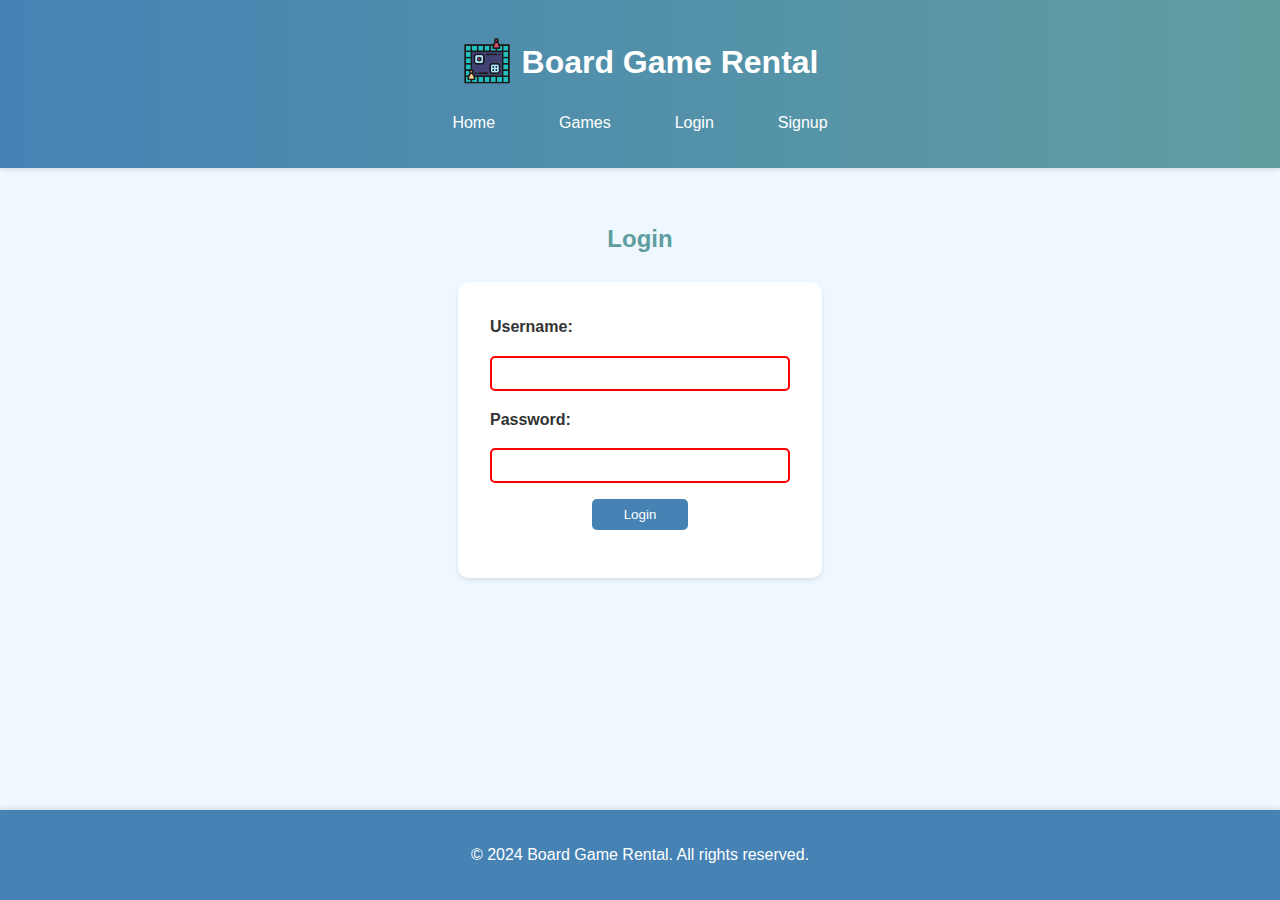
<file: login.html>
<!DOCTYPE html>
<html lang="en">
<head>
    <meta charset="UTF-8">
    <meta name="viewport" content="width=device-width, initial-scale=1.0">
    <title>Login - Board Game Rental</title>
    <link rel="stylesheet" href="style.css">
    <script src="https://ajax.googleapis.com/ajax/libs/jquery/3.5.1/jquery.min.js"></script>
    <script src="app.js" defer></script>
</head>
<body>
    <header>
        <h1>
            <img src="logo.png" alt="Board Game Rental Logo" id="logo">
            Board Game Rental
        </h1>
        <nav>
            <ul id="nav-links">
                <!-- Dynamic navigation links will be injected here -->
            </ul>
        </nav>       
    </header>
    <section id="login">
        <h2>Login</h2>
        <form id="login-form">
            <label for="username">Username:</label>
            <input type="text" id="username" name="username" required>
            <label for="password">Password:</label>
            <input type="password" id="password" name="password" required>
            <button type="submit">Login</button>
        </form>
        <p id="login-message"></p>
    </section>
    <footer>
        <p>&copy; 2024 Board Game Rental. All rights reserved.</p>
    </footer>    
</body>
</html>
</file>
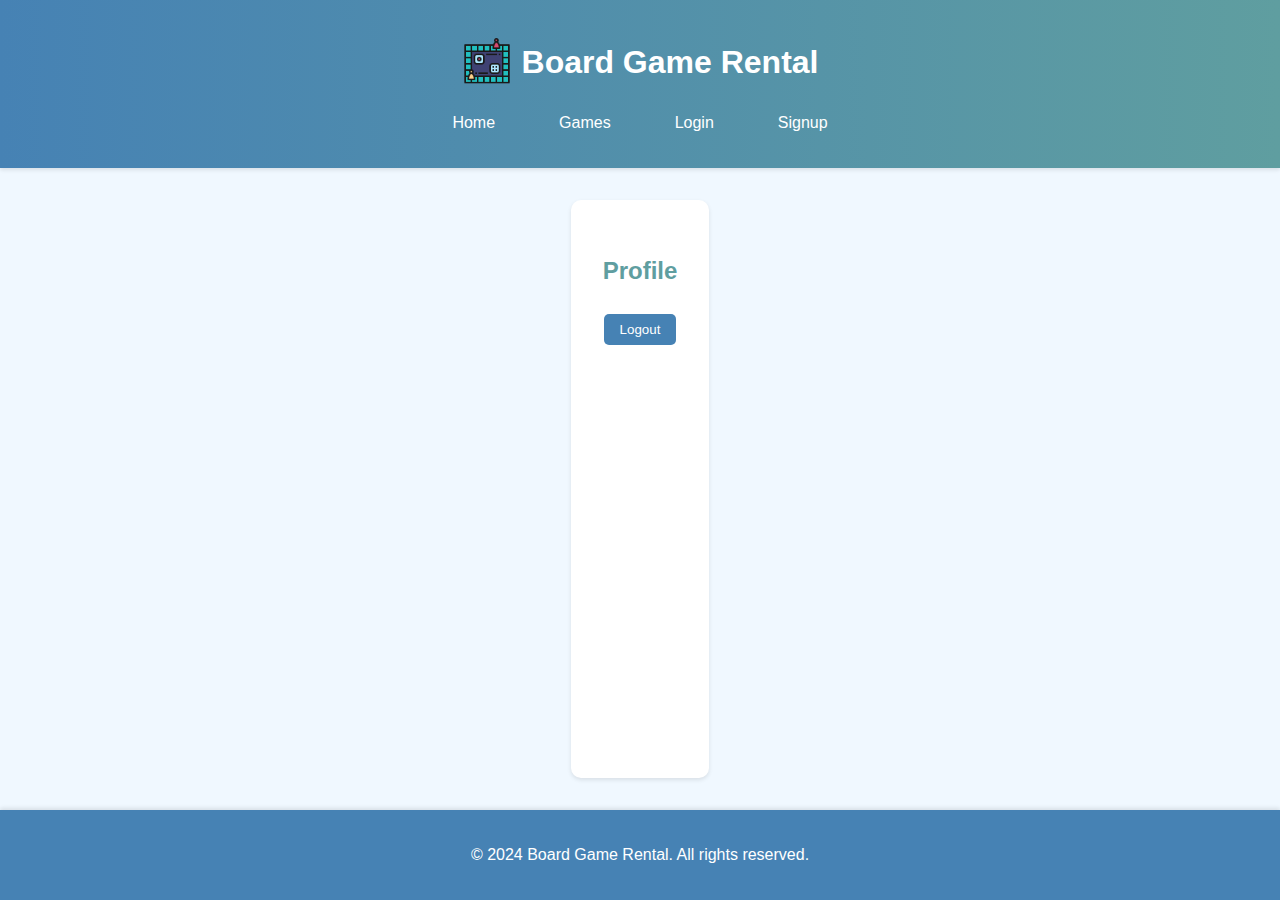
<file: profile.html>
<!DOCTYPE html>
<html lang="en">
<head>
    <meta charset="UTF-8">
    <meta name="viewport" content="width=device-width, initial-scale=1.0">
    <title>Profile - Board Game Rental</title>
    <link rel="stylesheet" href="style.css">
    <script src="app.js" defer></script>
</head>
<body>
    <header>
        <h1>
            <img src="logo.png" alt="Board Game Rental Logo" id="logo">
            Board Game Rental
        </h1>
        <nav>
            <ul id="nav-links">
                <!-- Dynamic navigation links will be injected here -->
            </ul>
        </nav>
    </header>
    <section id="game-details">
        <h2>Profile</h2>
        <div class="game-details">
            <p id="profile-welcome-message"></p>
            <p id="profile-name"></p>
            <p id="profile-email"></p>
            <button id="logout-button">Logout</button>
        </div>
    </section>
    <footer>
        <p>&copy; 2024 Board Game Rental. All rights reserved.</p>
    </footer>    
</body>
</html>
</file>
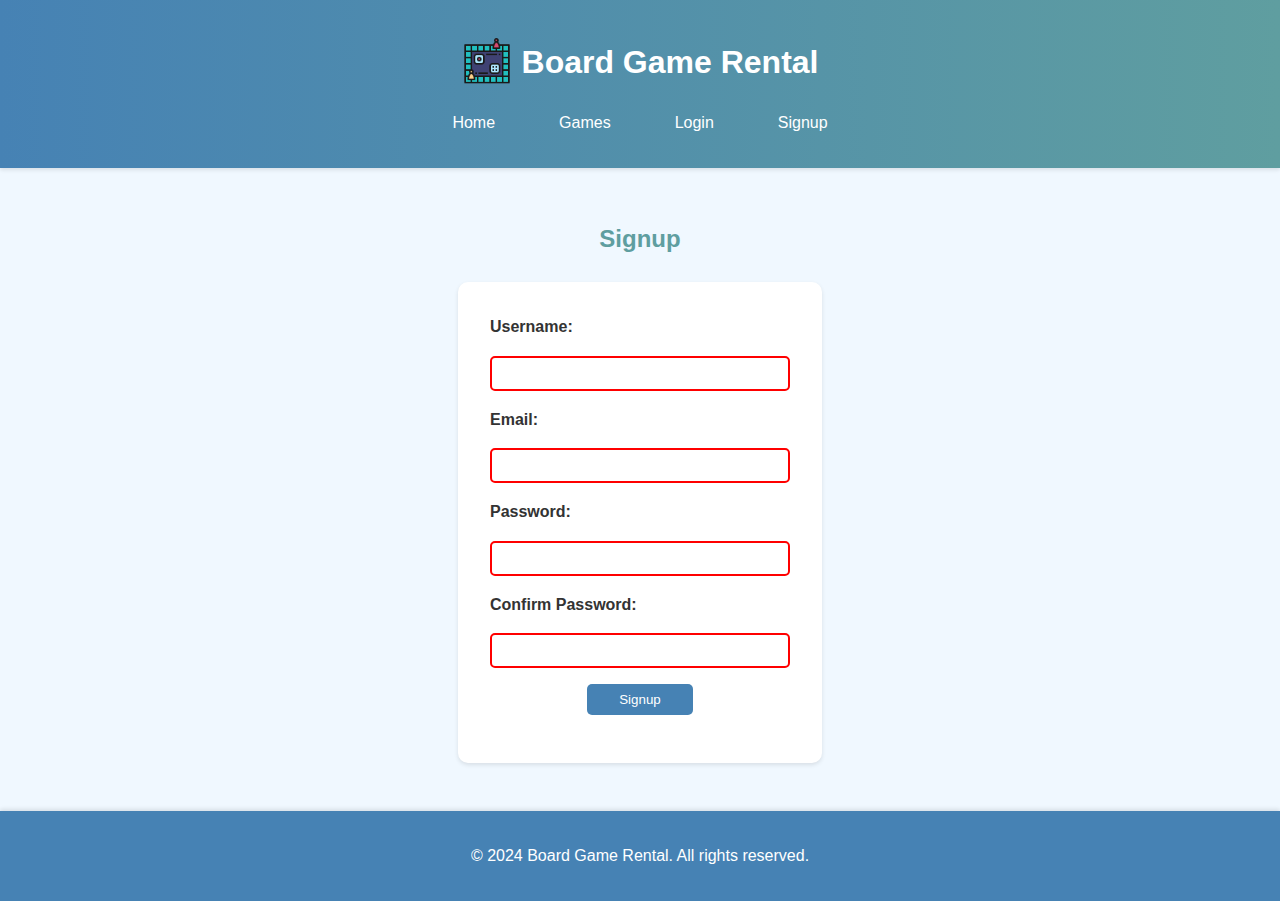
<file: signup.html>
<!DOCTYPE html>
<html lang="en">
<head>
    <meta charset="UTF-8">
    <meta name="viewport" content="width=device-width, initial-scale=1.0">
    <title>Signup - Board Game Rental</title>
    <link rel="stylesheet" href="style.css">
    <script src="https://ajax.googleapis.com/ajax/libs/jquery/3.5.1/jquery.min.js"></script>
    <script src="app.js" defer></script>
</head>
<body>
    <header>
        <h1>
            <img src="logo.png" alt="Board Game Rental Logo" id="logo">
            Board Game Rental
        </h1>
        <nav>
            <ul id="nav-links">
                <!-- Dynamic navigation links will be injected here -->
            </ul>
        </nav>
    </header>
    <section id="signup">
        <h2>Signup</h2>
        <form id="signup-form">
            <label for="new-username">Username:</label>
            <input type="text" id="new-username" name="new-username" required>
            <label for="new-email">Email:</label>
            <input type="email" id="new-email" name="new-email" required>
            <label for="new-password">Password:</label>
            <input type="password" id="new-password" name="new-password" required>
            <label for="confirm-password">Confirm Password:</label>
            <input type="password" id="confirm-password" name="confirm-password" required>
            <button type="submit">Signup</button>
        </form>
        <p id="signup-message"></p>
    </section>
    <footer>
        <p>&copy; 2024 Board Game Rental. All rights reserved.</p>
    </footer>    
</body>
</html>
</file>
<file: style.css>
/* style.css */

body {
    font-family: 'Arial', sans-serif;
    line-height: 1.6;
    background-color: #f0f8ff; /* Light blue background */
    color: #333;
    margin: 0;
    padding: 0;
    display: flex;
    flex-direction: column;
    min-height: 100vh; /* Ensures footer stays at the bottom */
}

header {
    background: linear-gradient(90deg, #4682B4, #5F9EA0); /* Steel blue to cadet blue gradient */
    color: white;
    padding: 1rem 0;
    text-align: center;
    box-shadow: 0 2px 4px rgba(0, 0, 0, 0.1);
    width: 100%;
}

header h1 {
    display: flex;
    align-items: center;
    justify-content: center;
}

header h1 img {
    width: 50px;
    height: 50px;
    margin-right: 10px;
    transition: transform 0.3s;
}

header h1 img:hover {
    transform: scale(1.2);
}

nav ul {
    list-style-type: none;
    display: flex;
    justify-content: center;
    padding: 0;
}

nav ul li {
    margin: 0 1rem;
}

nav ul li a {
    color: white;
    text-decoration: none;
    padding: 0.5rem 1rem;
    transition: background-color 0.3s ease;
}

nav ul li a:hover {
    background-color: #5F9EA0; /* Cadet blue */
    border-radius: 5px;
}

section {
    padding: 2rem;
    flex: 1; /* Allows the section to grow and take up space */
}

h2 {
    text-align: center;
    margin-bottom: 1.5rem;
    color: #5F9EA0; /* Cadet blue */
}

.home-content {
    text-align: center;
    margin: 2rem 0;
}

#welcome-message-container {
    text-align: center;
    margin-bottom: 2rem;
    background-color: #E6E6FA; /* Lavender background */
    padding: 1rem;
    border-radius: 10px;
    box-shadow: 0 2px 4px rgba(0, 0, 0, 0.1);
}

.game-list {
    display: flex;
    flex-wrap: wrap;
    justify-content: center;
    gap: 1.5rem;
}

.game-item {
    background-color: white;
    border-radius: 10px;
    box-shadow: 0 2px 4px rgba(0, 0, 0, 0.1);
    padding: 1rem;
    width: 250px;
    text-align: center;
    transition: transform 0.3s ease;
    border: 2px solid #4682B4; /* Steel blue border */
}

.game-item:hover {
    transform: translateY(-5px);
    background-color: #f0f8ff; /* Light blue background */
}

.game-image {
    width: 100%;
    height: 150px; /* Fixed height */
    object-fit: cover; /* Ensures the image covers the area */
    border-radius: 10px;
}

.game-item h3 {
    margin: 1rem 0;
    color: #4682B4; /* Steel blue */
}

.game-item p {
    margin-bottom: 1rem;
    color: #666;
}

button {
    background-color: #4682B4; /* Steel blue */
    color: white;
    border: none;
    padding: 0.5rem 1rem;
    border-radius: 5px;
    cursor: pointer;
    transition: background-color 0.3s ease;
}

button:hover {
    background-color: #5F9EA0; /* Cadet blue */
}

form {
    background-color: white;
    padding: 2rem;
    border-radius: 10px;
    box-shadow: 0 2px 4px rgba(0, 0, 0, 0.1);
    width: 300px;
    margin: 0 auto;
    display: flex;
    flex-direction: column;
}

form label,
form input,
form button {
    margin-bottom: 1rem;
}

form label {
    font-weight: bold;
}

form input {
    padding: 0.5rem;
    border: 1px solid #ccc;
    border-radius: 5px;
}

form button {
    align-self: center;
    padding: 0.5rem 2rem;
}

#game-details {
    background-color: white;
    padding: 2rem;
    border-radius: 10px;
    box-shadow: 0 2px 4px rgba(0, 0, 0, 0.1);
    max-width: 800px;
    margin: 2rem auto;
    text-align: center;
}

.game-detail-image {
    width: 100%;
    max-width: 400px;
    height: auto;
    display: block;
    margin: 0 auto 1rem;
}

/* Modal CSS */
.modal {
    display: none; 
    position: fixed; 
    z-index: 1; 
    padding-top: 100px; 
    left: 0;
    top: 0;
    width: 100%;
    height: 100%;
    overflow: auto;
    background-color: rgba(0,0,0,0.9); 
}

.modal-content {
    margin: auto;
    display: block;
    width: 80%;
    max-width: 700px;
}

#caption {
    margin: auto;
    display: block;
    width: 80%;
    max-width: 700px;
    text-align: center;
    color: #ccc;
    padding: 10px 0;
    height: 150px;
}

.modal-content, #caption {  
    animation-name: zoom;
    animation-duration: 0.6s;
}

@keyframes zoom {
    from {transform: scale(0)}
    to {transform: scale(1)}
}

.close {
    position: absolute;
    top: 15px;
    right: 35px;
    color: #f1f1f1;
    font-size: 40px;
    font-weight: bold;
    transition: 0.3s;
}

.close:hover,
.close:focus {
    color: #bbb;
    text-decoration: none;
    cursor: pointer;
}

/* Footer Styles */
footer {
    background-color: #4682B4; /* Steel blue */
    color: white;
    padding: 1rem 0;
    text-align: center;
    box-shadow: 0 -2px 4px rgba(0, 0, 0, 0.1);
    width: 100%;
}

footer nav ul {
    list-style-type: none;
    padding: 0;
    margin: 0;
    display: flex;
    justify-content: center;
}

footer nav ul li {
    margin: 0 1rem;
}

footer nav ul li a {
    color: white;
    text-decoration: none;
    transition: color 0.3s ease;
}

footer nav ul li a:hover {
    color: #d1d1d1;
}

/* Form Validation Styles */
input:valid {
    border: 2px solid green;
}

input:invalid {
    border: 2px solid red;
}

input:valid + .validation-message::after {
    content: "✓";
    color: green;
}

input:invalid + .validation-message::after {
    content: "✗";
    color: red;
}
</file>
